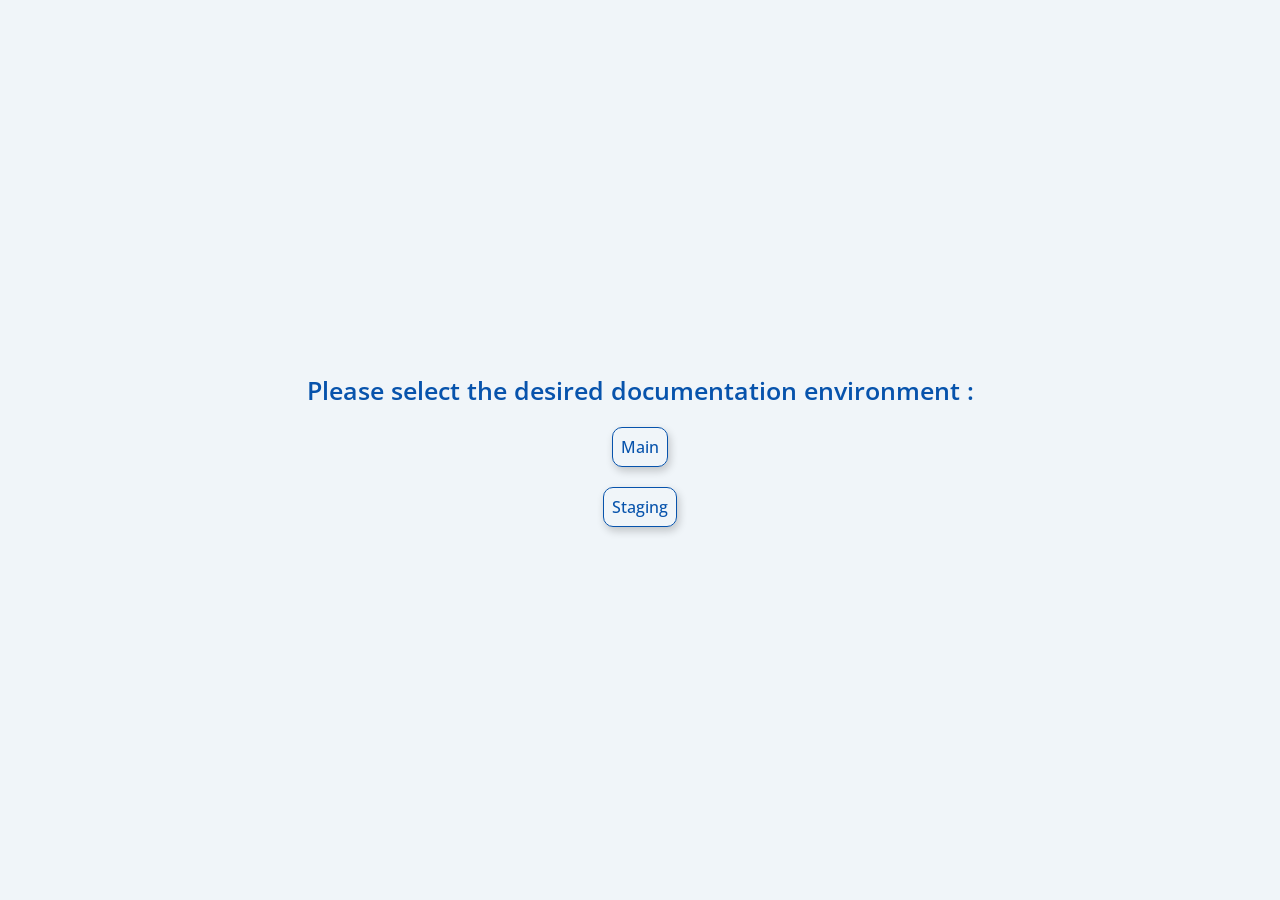
<file: index.html>
<!DOCTYPE html>
<html lang="en">
<head>
    <!-- Favicon setup -->
    <link rel="icon" type="image/png" href="favicon/favicon-96x96.png" sizes="96x96" />
    <link rel="icon" type="image/svg+xml" href="favicon/favicon.svg" />
    <link rel="shortcut icon" href="favicon/favicon.ico" />
    <link rel="apple-touch-icon" sizes="180x180" href="favicon/apple-touch-icon.png" />

    <!-- PWA & Apple support -->
    <meta name="apple-mobile-web-app-capable" content="yes">
    <meta name="apple-mobile-web-app-title" content="Medami" />
    <link rel="manifest" href="favicon/site.webmanifest" />
    
    <!--Css setup -->
    <link rel="stylesheet" href="style.css" />

    <meta charset="UTF-8">
    <meta name="viewport" content="width=device-width, initial-scale=1.0">
    <title>Medami api docs</title>
</head>
<body>
    <div class="main">
        <div class="label">Please select the desired documentation environment :</div>
        <div class="button">Main</div>
        <div class="button">Staging</div>
    </div>
</body>
<!--Button click navigation -->
<script>
document.querySelectorAll('.button').forEach(div => {
    div.addEventListener('click', () => {
    const target = div.textContent.trim().toLowerCase();
    const baseUrl = window.location.href.split('#')[0].replace(/\/$/, '');
    window.location.href = baseUrl + '/' + target;
    });
});
</script>
</html>
</file>
<file: style.css>
/* Import Open Sans Font Family from google fonts */
@import url("https://fonts.googleapis.com/css2?family=Open+Sans:ital,wght@0,300..800;1,300..800&display=swap");

html,
body {
  margin: 0;
  padding: 0;
  background-color: #F0F5F9;
}

html,
body,
#root {
  height: 100%;
}

* {
  box-sizing: border-box;
  --primary-color: #0753ac;
}

:root {
  color: var(--primary-color);
  font-family: "Open Sans", sans-serif;
  font-size: 16px;
  font-weight: 500;
}

.label {
    font-size: 25px;
    font-weight: 600;
}

.main {
    display: flex;
    flex-direction: column;
    align-items: center;
    justify-content: center;
    height: 100%;
    width: 100%;
    gap: 20px;
}

.button {
    cursor: pointer;
    border: solid 1px var(--primary-color);
    border-radius: 10px;
    padding: 8px;
    box-shadow: 2px 4px 8px rgba(0, 0, 0, 0.2);
}

.button:hover {
    background-color: #689CDA;
    color: white;
}
</file>
